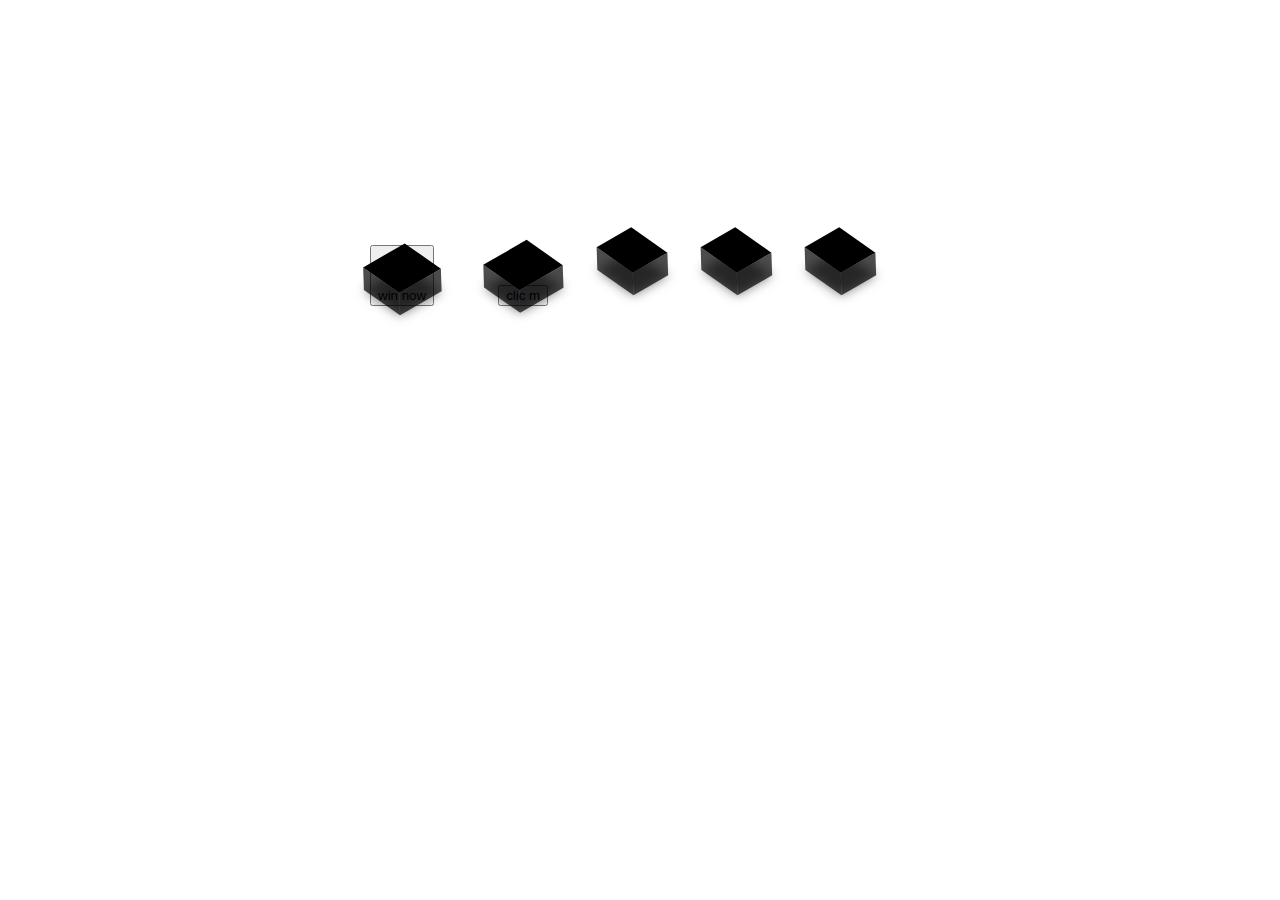
<file: button1.html>
<!DOCTYPE html>
<html lang="en">
<head>
    <meta charset="UTF-8">
    <meta http-equiv="X-UA-Compatible" content="IE=edge">
    <meta name="viewport" content="width=device-width, initial-scale=1.0">
    <title>butto</title>
</head>
<style>



.button-block {
  width: 600px;
  margin: 200px auto;
}

.social {
  display: inline-block;
  margin: 30px;
  cursor: pointer;
}
.social a {
  display: block;
  background: black;
  padding: 20px;
  position: relative;
  transform: perspective(1000px) rotate(-30deg) skew(25deg) translate(0, 0);
  box-shadow: -20px 20px 10px rgba(0, 0, 0, 0.5);
  transition: all 0.5s ease-in-out;
}
.social a::before {
  display: block;
  content: "";
  position: absolute;
  width: 20px;
  height: 100%;
  left: -20px;
  top: 10px;
  background: rgba(0, 0, 0, 0.7); 
  transform: rotate(0deg) skewY(-45deg);
} 	
.social a::after {
  display: block;
  content: "";
  position: absolute;
  bottom: -20px;
  left: -10px;
  height: 20px;
  width: 100%;
  transform: rotate(0deg) skewX(-45deg);
  background: rgba(0, 0, 0, 0.7);
  transform: rotate(45deg) scewY(-45deg);
}
.social a:hover {
  transform: perspective(1000px) rotate(-30deg) skew(25deg) translate(20px, -20px);
  box-shadow: -50px 50px 30px rgba(0, 0, 0, 0.5);
}
.social a i {
  color: white;
  font-size: 30pt;
}
</style>
<body>
	<div class="button-block">
		<button class="social"><a href="#"> <i class="fab fa-facebook"></i></a>win now</button>
		<div class="social">
			<a href="#"> <i class="fab fa-facebook"></i></a>
			<button>clic m</button>
		</div>
		<div class="social"><a href="#"> <i class="fab fa-twitter"></i></a></div>
		<div class="social"><a href="#"> <i class="fab fa-instagram"></i></a></div>
		<div class="social"><a href="#"> <i class="fab fa-youtube"></i></a></div>
	  </div>
</body>
</html>
</file>
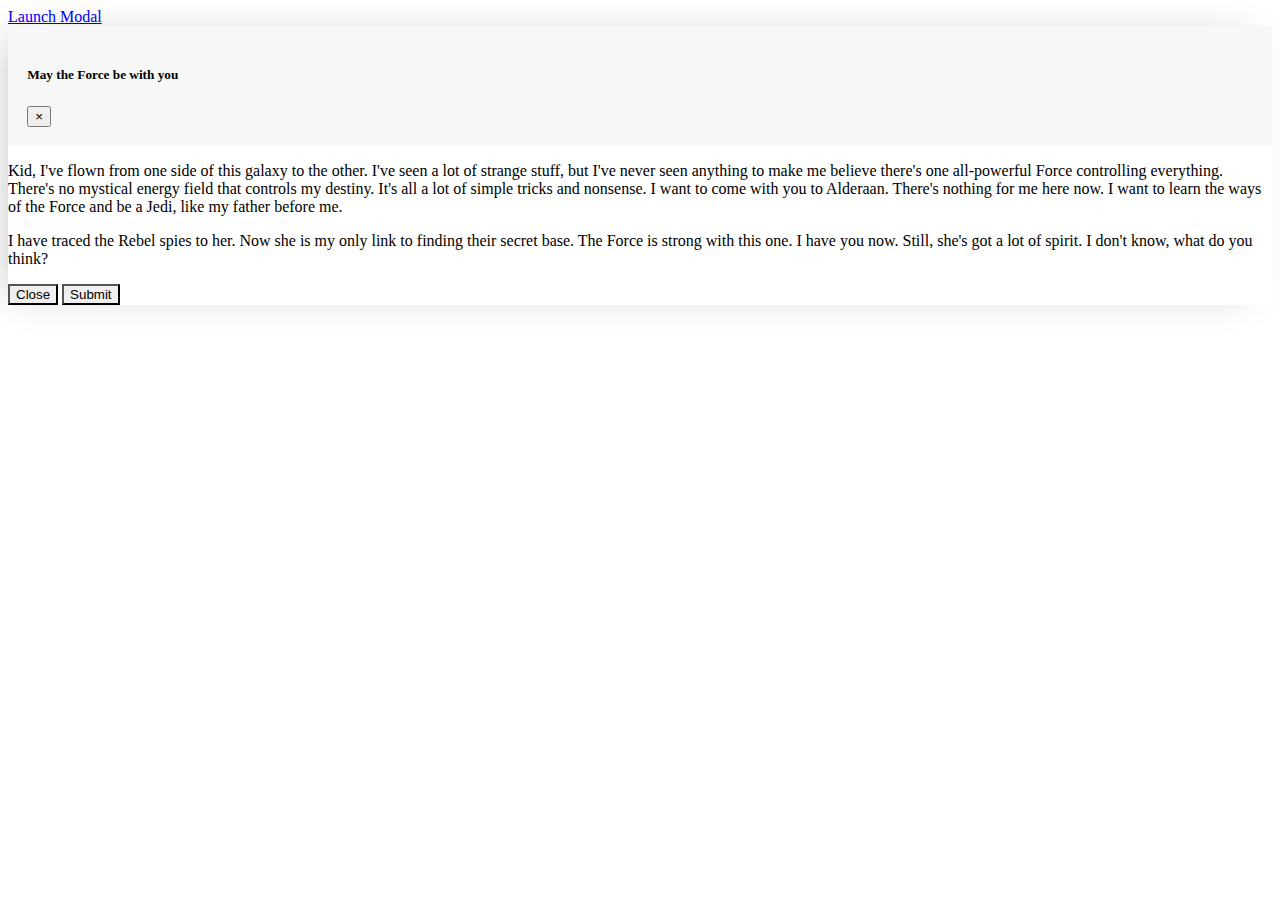
<file: modal.html>
<!DOCTYPE html>
<html lang="en">
<head>
    <meta charset="UTF-8">
    <meta http-equiv="X-UA-Compatible" content="IE=edge">
    <meta name="viewport" content="width=device-width, initial-scale=1.0">
    <link href="https://cdn.jsdelivr.net/npm/bootstrap@5.1.3/dist/css/bootstrap.min.css" rel="stylesheet" integrity="sha384-1BmE4kWBq78iYhFldvKuhfTAU6auU8tT94WrHftjDbrCEXSU1oBoqyl2QvZ6jIW3" crossorigin="anonymous">
    <title>modal</title>
</head>
<style>
    .fadeInRight {
  -webkit-animation-name: fadeInRight;
  animation-name: fadeInRight;
}

@keyframes fadeInRight {
  from {
    opacity: 0;
    -webkit-transform: translate3d(100%, 0, 0);
    transform: translate3d(100%, 0, 0);
  }

  to {
    opacity: 1;
    -webkit-transform: translate3d(0, 0, 0);
    transform: translate3d(0, 0, 0);
  }
}

@-webkit-keyframes fadeInRight {
  from {
    opacity: 0;
    -webkit-transform: translate3d(100%, 0, 0);
    transform: translate3d(100%, 0, 0);
  }

  to {
    opacity: 1;
    -webkit-transform: translate3d(0, 0, 0);
    transform: translate3d(0, 0, 0);
  }
}

.modal-dialog {
  margin: 0;
}

.animated {
  -webkit-animation-duration: 0.5s;
  animation-duration: 0.5s;
  -webkit-animation-fill-mode: both;
  animation-fill-mode: both;
}

.modal-header {
  border-radius: 0;
  background-color: #f7f7f7;
  border-color: #d4d2d2;
  align-items: center;
  padding: 1.2rem;
}

.modal-content {
  border-radius: 0;
  border: 0;
  -webkit-box-shadow: -12px 0 38px -14px rgba(0, 0, 0, 0.25);
  -moz-box-shadow: -12px 0 38px -14px rgba(0, 0, 0, 0.25);
  box-shadow: -12px 0 38px -14px rgba(0, 0, 0, 0.25);
  background-clip: padding-box;
}

.modal-backdrop {
  background-color: transparent;
}

.modal-button-container {
  margin: 0 auto;
  width: 90%;
  max-width: 500px;
}

.btn {
  border-radius: 0;
}
</style>
<body>
    <!-- Button to open the Modal -->
<div class="col-sm-3 col-xl-2 order-1 order-sm-2 mt-4 float-right">
    <a href="#" data-toggle="modal" data-target="#flyoutmodal" class="btn btn-dark mt-2 w-md-100 text-center">Launch Modal</a>
  </div>
  
  <!-- Modal -->
  <div class="modal" id="flyoutmodal" tabindex="-1" role="dialog" aria-hidden="true">
    <div class="modal-dialog fadeInRight animated ml-auto" role="document">
      <div class="modal-content">
        <div class="modal-header">
          <h5 class="modal-title" id="exampleModalLongTitle">May the Force be with you</h5>
          <button type="button" class="close" data-dismiss="modal" aria-label="Close">
            <span aria-hidden="true">&times;</span>
          </button>
        </div>
        <div class="modal-body">
          <p>Kid, I've flown from one side of this galaxy to the other. I've seen a lot of strange stuff, but I've never seen anything to make me believe there's one all-powerful Force controlling everything. There's no mystical energy field that controls my destiny. It's all a lot of simple tricks and nonsense. I want to come with you to Alderaan. There's nothing for me here now. I want to learn the ways of the Force and be a Jedi, like my father before me.</p>
          <p>I have traced the Rebel spies to her. Now she is my only link to finding their secret base. The Force is strong with this one. I have you now. Still, she's got a lot of spirit. I don't know, what do you think?</p>
        </div>
        <div class="modal-footer">
          <button type="button" class="btn btn-secondary" data-dismiss="modal">Close</button>
          <button type="button" class="btn btn-primary">Submit</button>
        </div>
      </div>
    </div>
  </div>
  
</body>
</html>
</file>
